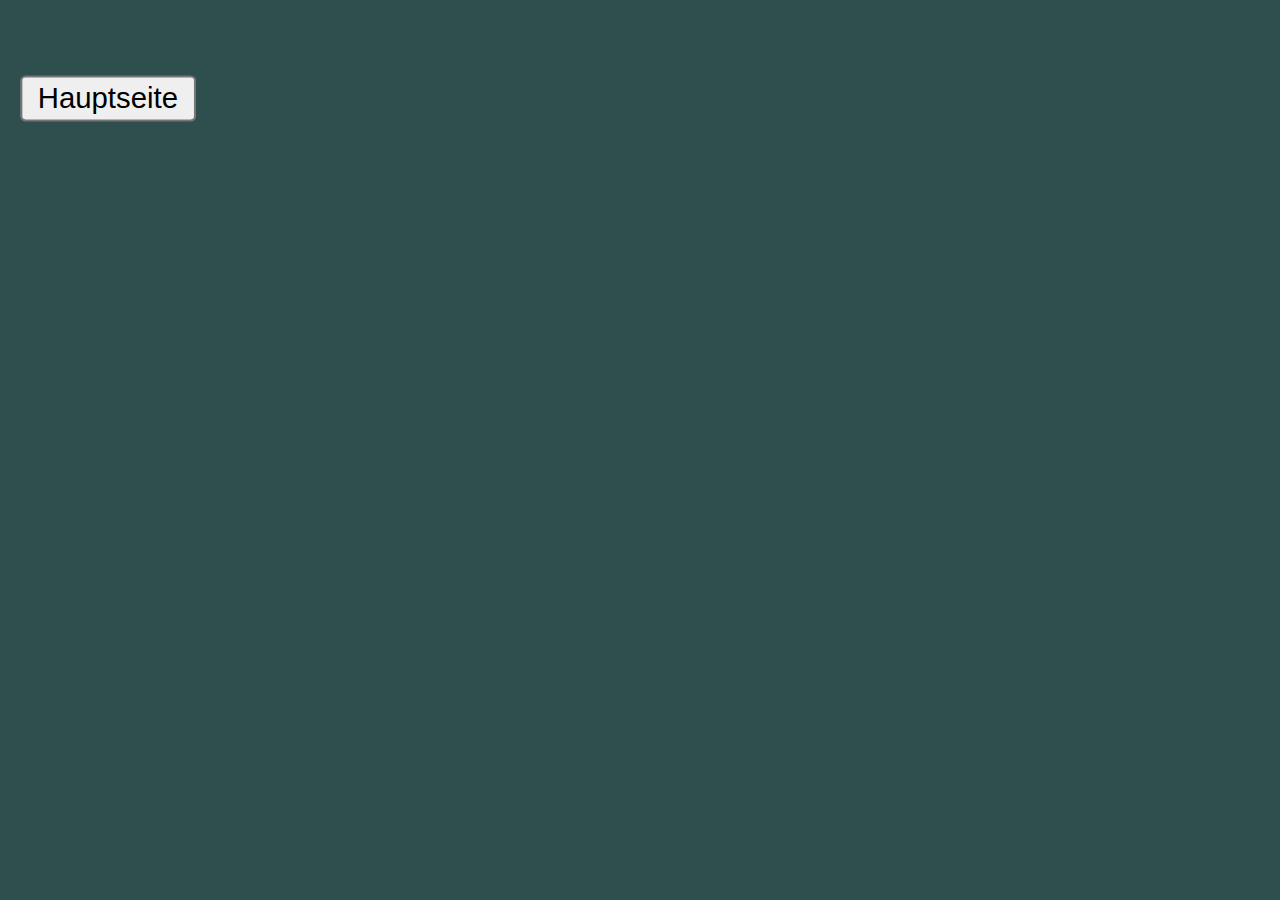
<file: index.html>
<!DOCTYPE html>
<html>

<head>
    <title>Index</title>
    <link rel="stylesheet" href="FirstCssProgram.css">
</head>

<body>
    
    <a href="MainWebsiteCode.html"><button class="ToMainBtn">Hauptseite</button></a>

</body>

</html>
</file>
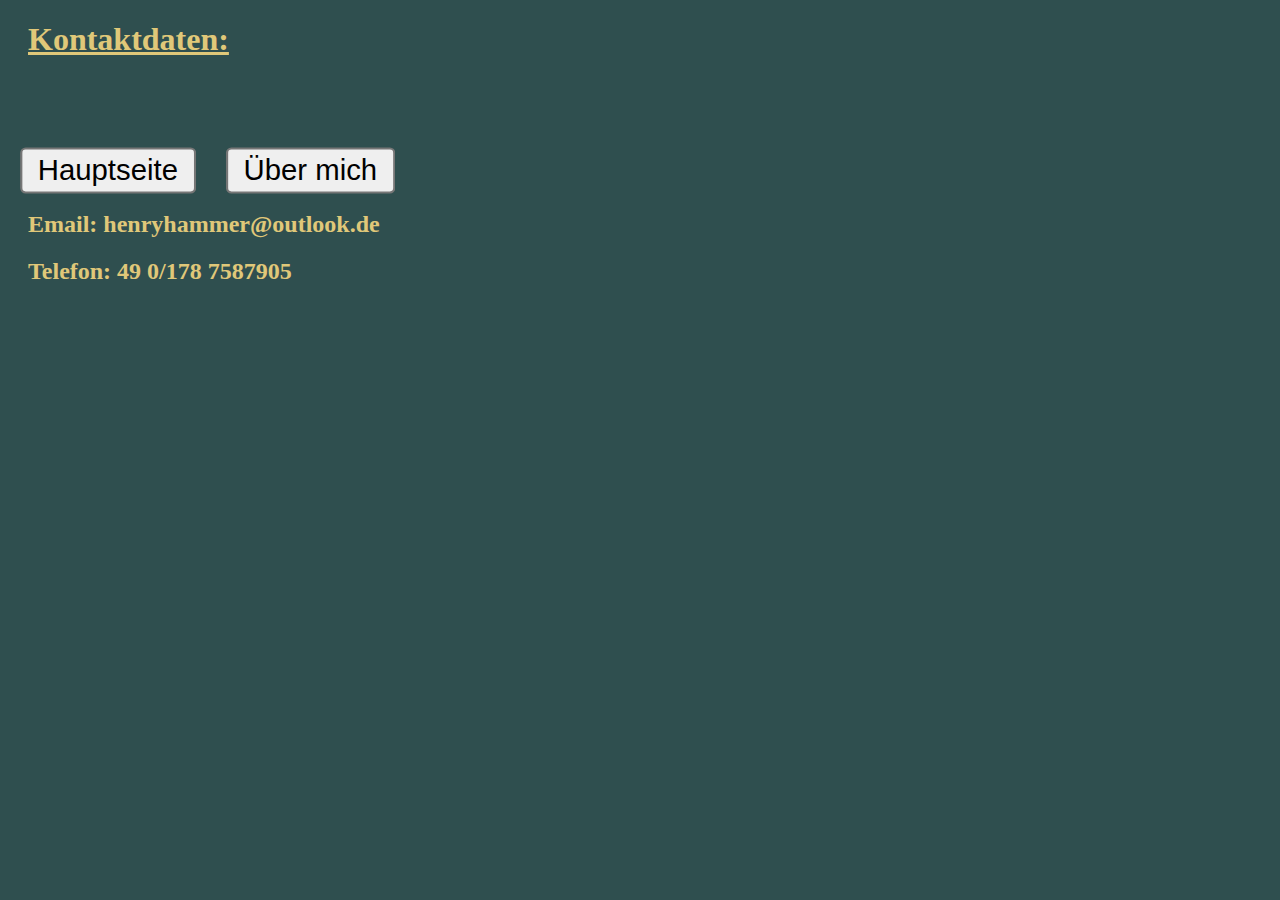
<file: KontaktierenWebsiteCode.html>
<!DOCTYPE html>
<html>

<head>
    <title>Kontaktieren</title>
    <link rel="stylesheet" href="FirstCssProgram.css">
</head>

<body>
    
    <h1 class="KontaktDaten">Kontaktdaten:</h1>
    <a href="MainWebsiteCode.html"><button class="ToMainBtn">Hauptseite</button></a>
    <a href="ÜberMichWebsiteCode.html"><button class="ToÜberMichSubBtn">Über mich</button></a>
    <br> <br> <br> <br> <br> <br>
    
    
    <h2 class="ContactMeInfo">Email: henryhammer@outlook.de</h2>
    <h2 class="ContactMeInfo">Telefon: 49 0/178 7587905</h2>

</body>

</html>
</file>
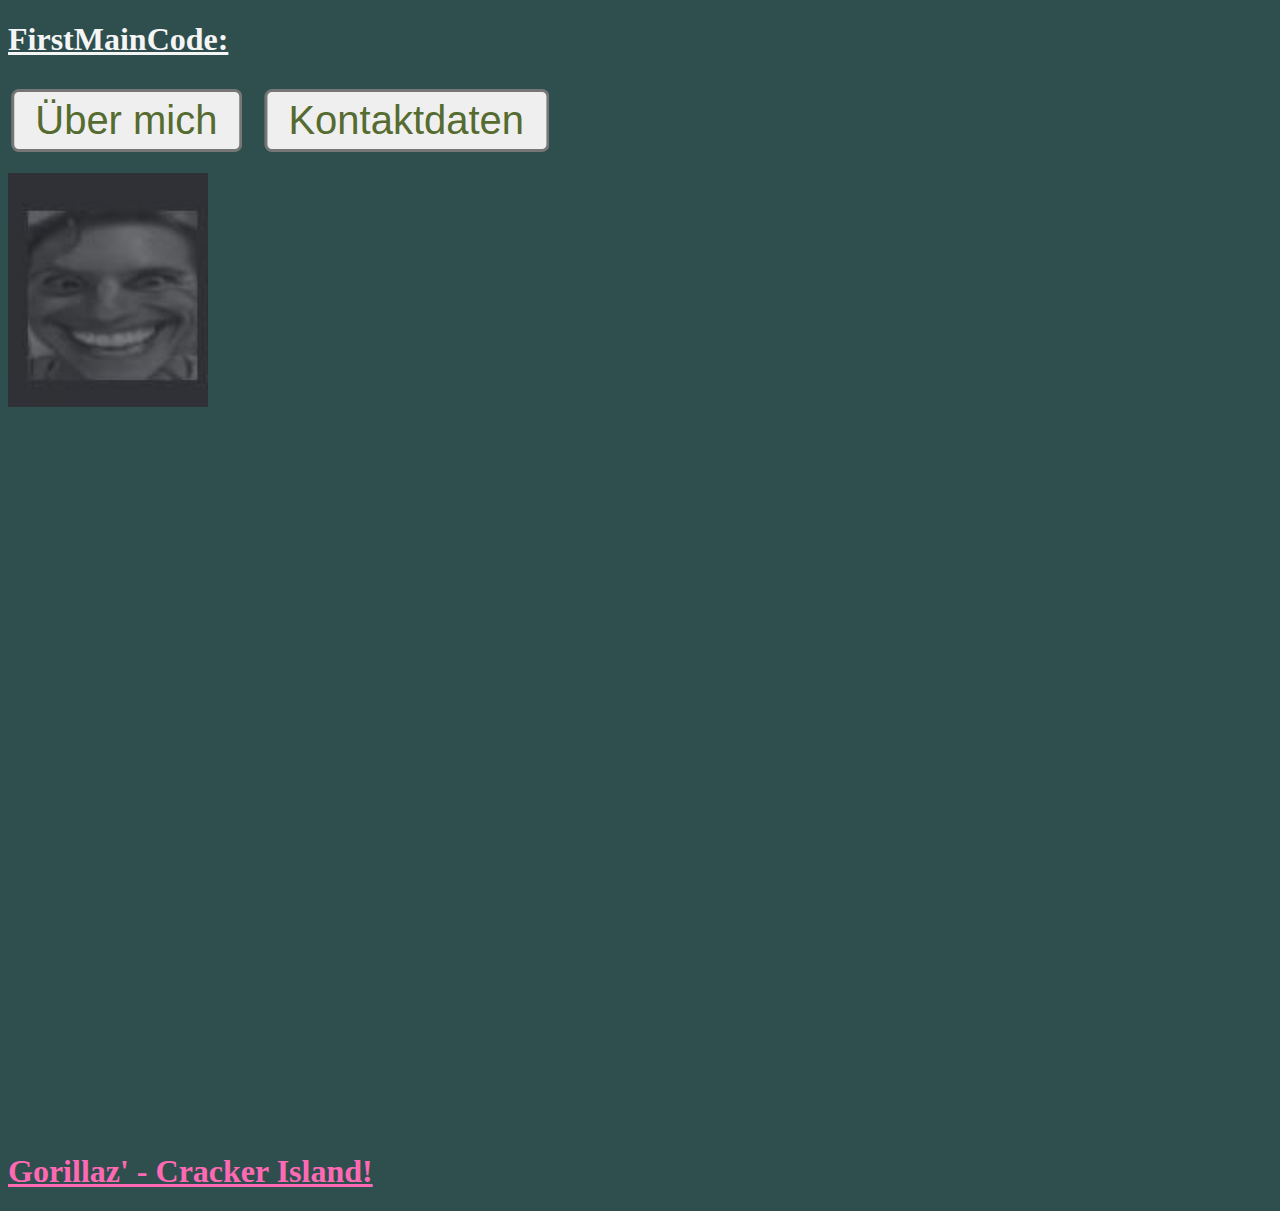
<file: MainWebsiteCode.html>
<!DOCTYPE html>
<html>
<head>

    <title>Meine Erste Website</title>
    <link rel="stylesheet" href="FirstCssProgram.css">

</head>
<body>
    
    <h1 class="MainCodeTitle">FirstMainCode:</h1>
    <a href="ÜberMichWebsiteCode.html"><button class="ToÜberMichBtn">Über mich</button></a> 
    <a href="KontaktierenWebsiteCode.html"><button class="ToKontaktBtn">Kontaktdaten</button></a>
    <br> <br> <br> <br> <br>

    <img src="./Images/SmileMan.jpg" width="200"> <br> <br> <br> <br> <br> <br> <br> <br> <br> <br> <br> <br> <br> <br> <br> <br> <br> <br> <br> <br> <br> <br> <br> <br> <br> <br> <br> <br> <br> <br> <br> <br> <br> <br> <br> <br> <br> <br> <br> <br> <br>
    
    <a href="https://www.youtube.com/watch?v=S03T47hapAc" class="GorillazLink"><h1>Gorillaz' - Cracker Island!</h1></a>

</body>
</html>
</file>
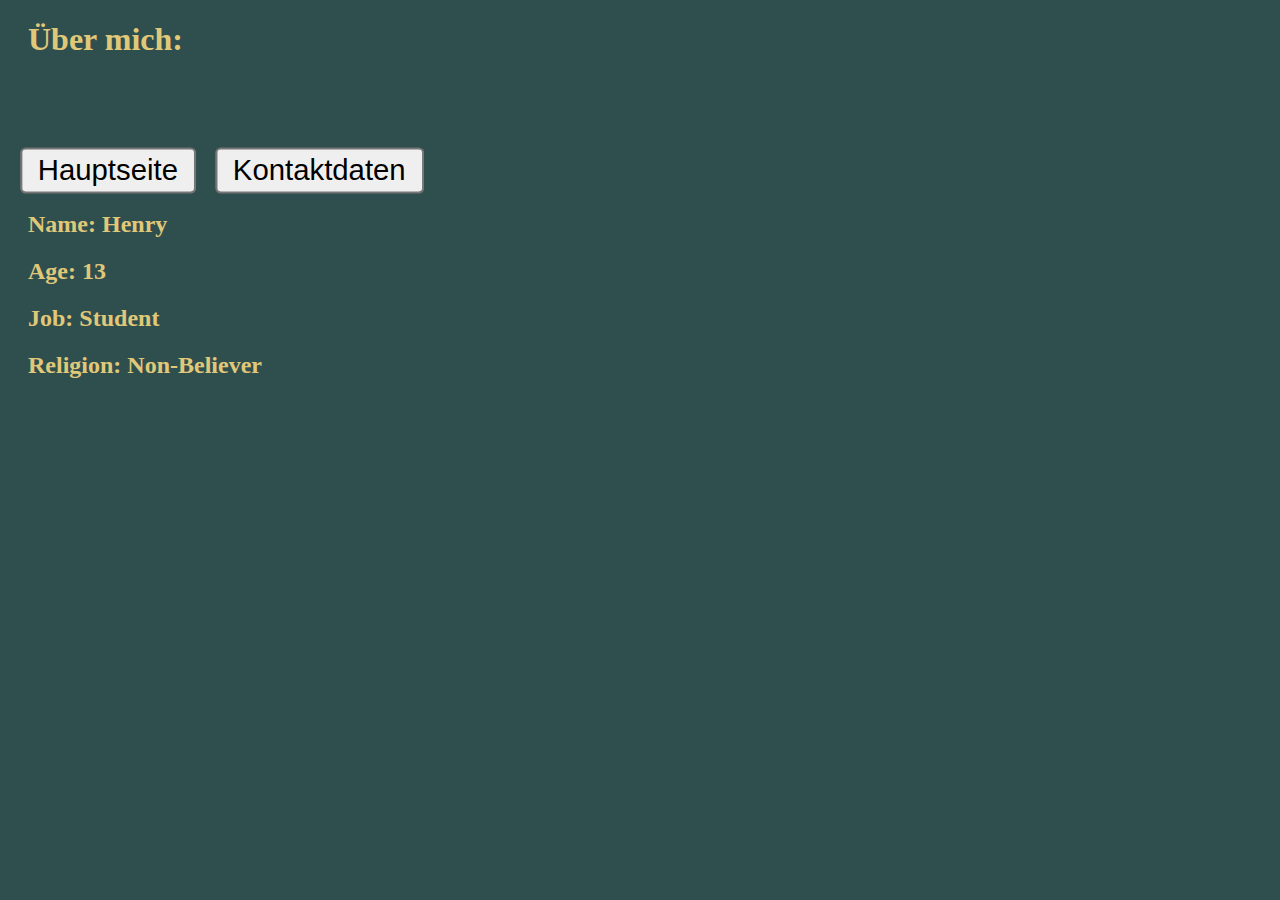
<file: ÜberMichWebsiteCode.html>
<!DOCTYPE html>
<html>

<head>
    <meta charset="utf-8">
    <title>Über mich</title>
    <link rel="stylesheet" href="FirstCssProgram.css"> 
</head>
<body>
    
    <h1 class="AboutMeInfo">Über mich:</h1>
    <a href="MainWebsiteCode.html"><button class="ToMainBtn">Hauptseite</button></a>
    <a href="KontaktierenWebsiteCode.html"><button class="ToKontaktSubBtn">Kontaktdaten</button></a> 
    <br> <br> <br> <br> <br> <br>

    
    <h2 class="AboutMeInfo">Name: Henry</h2>
    <h2 class="AboutMeInfo">Age: 13</h2>
    <h2 class="AboutMeInfo">Job: Student</h2>
    <h2 class="AboutMeInfo">Religion: Non-Believer</h2>

    

</body>
</html>
</file>
<file: FirstCssProgram.css>
body
    {
            background-color: darkslategray;
            overflow-x: hidden;
    }
    
    .MainCodeTitle
    {
            text-decoration: underline;
    }
    
    .ToÜberMichBtn
    {
            transform: scale(3);
    }

    .ToÜberMichBtn
    {
            position: relative;
            left: 80px;
            top: 30px;
            color: darkolivegreen;
    }

    .ToÜberMichBtn:hover
    {
            transform: scale(3.1);
    }

    .ToÜberMichBtn
    {
            transition: all 0.5s;
    }
        
    .ToMainBtn
    {
            transform: scale(2.2);
    }

    .ToMainBtn
    {
            position: relative;
            left: 60px;
            top: 80px;
    }

    .ToMainBtn:hover
    {
            transform: scale(2.3);
    }

    .ToMainBtn
    {
            transition: all 0.5s;
    }
        

    .AboutMeInfo
    {
            position: relative;
            left: 20px;
            color: #E0C879;
            
    }

    .ToKontaktBtn
    {
            position: relative;
            transform: scale(3);
            top: 30px;
            left: 270px;
            color: darkolivegreen;
            
    }
        .ToKontaktBtn:hover
    {
            transform: scale(3.1);
    }

        .ToKontaktBtn
    {
            transition: all 0.5s;
    }

    .ContactMeInfo
    {
            position: relative;
            left: 20px;
            color: #E0C879;
    }

    .KontaktDaten
    {
            position: relative;
            left: 20px;
            color: #E0C879;
            text-decoration: underline;
    }

    .ToKontaktSubBtn
    {
            position: relative;
            transform: scale(2.2);
            left: 180px;
            top: 80px;
    }

    .ToKontaktSubBtn:hover
    {
            transform: scale(2.3);
    }

    .ToKontaktSubBtn
    {
            transition: all 0.5s;
    }

    .ToÜberMichSubBtn
    {
            font-display: flex;
            position: relative;
            transform: scale(2.2);
            left: 180px;
            top: 80px;
    }

    .ToÜberMichSubBtn:hover
    {
            transform: scale(2.3);
    }

    .ToÜberMichSubBtn
    {
            transition: all 0.5s;
    }

    .MainCodeTitle
    {
        color: whitesmoke;
    }

    .GorillazLink
    {
        color:hotpink;
    }
</file>
